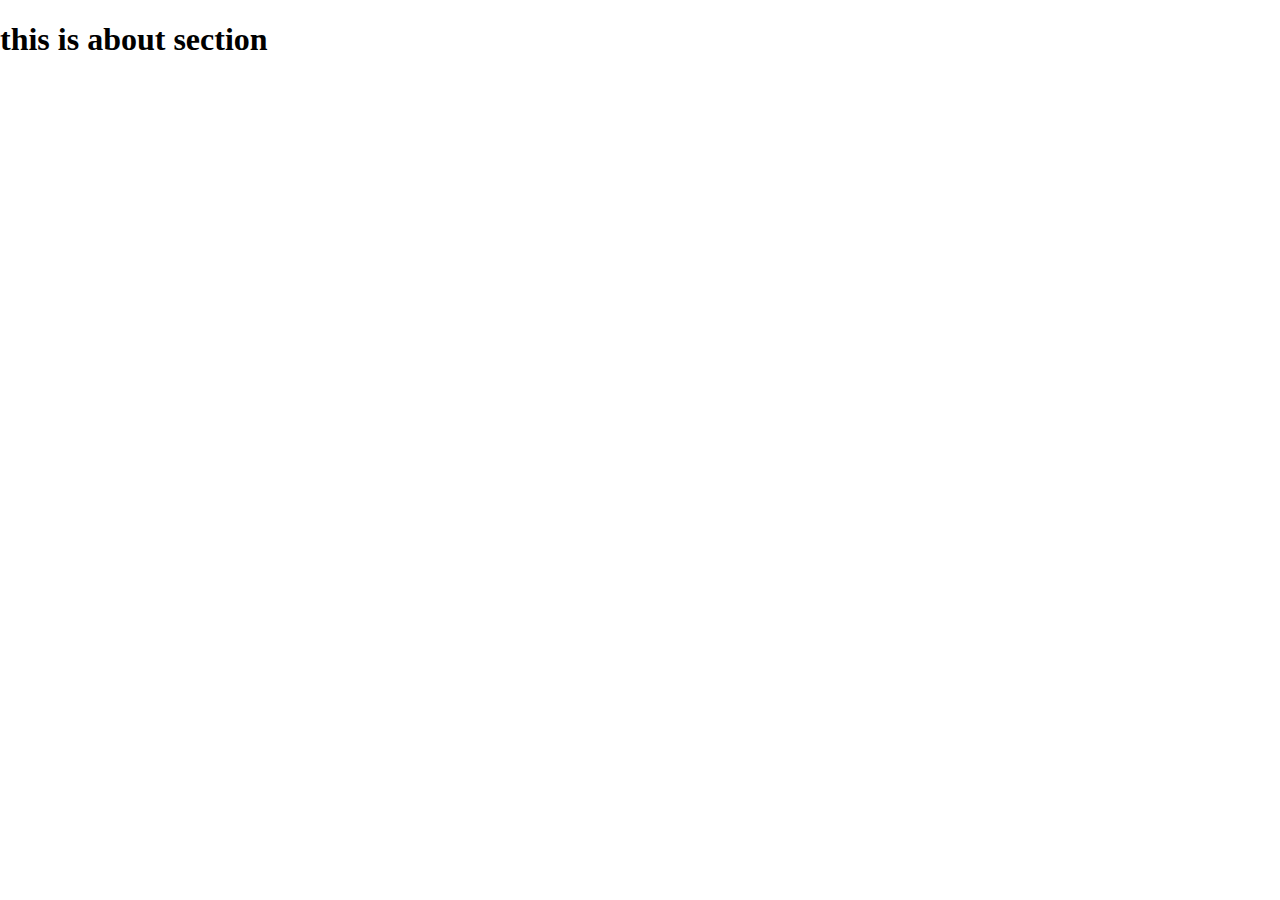
<file: about.html>
<!DOCTYPE html>
<html lang="en">
<head>
    <meta charset="UTF-8">
    <meta http-equiv="X-UA-Compatible" content="IE=edge">
    <meta name="viewport" content="width=device-width, initial-scale=1.0">
    <title>about</title>
    <link rel="stylesheet" href="./css/style.css">
</head>
<body>
    <h1>this is about section</h1>
</body>
</html>
</file>
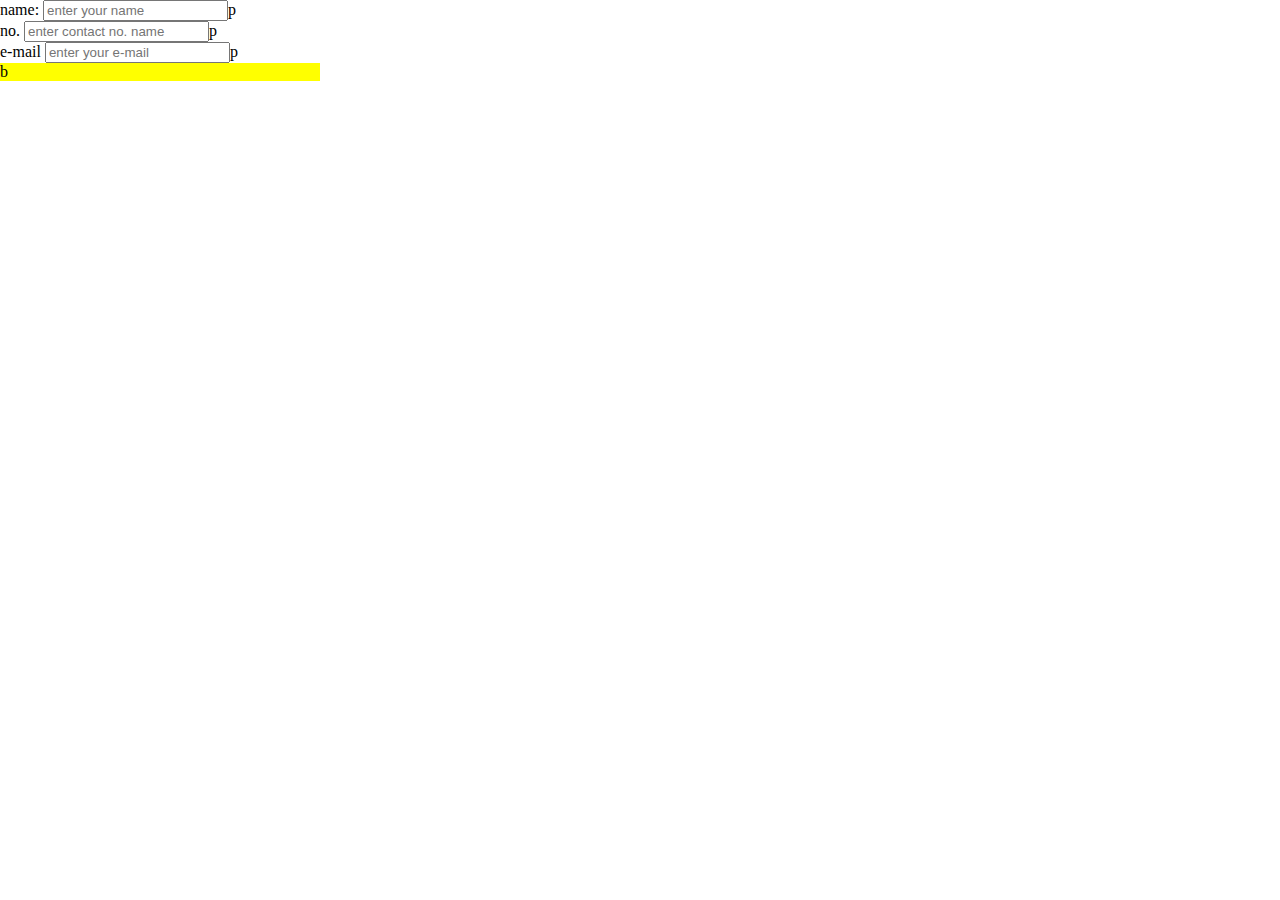
<file: contact.html>
<!DOCTYPE html>
<html lang="en">
<head>
  <meta charset="UTF-8">
  <meta http-equiv="X-UA-Compatible" content="IE=edge">
  <meta name="viewport" content="width=device-width, initial-scale=1.0">
  <title>Document</title>
  <link rel="stylesheet" href="./css/style.css">
</head>
<body>
  <div class="container">
    <div class="contact">
        <div class="name">
           name: <input class="contact-input" type="text" name=name placeholder="enter your name">p
        </div>
        <div class="name">
           no. <input class="contact-input" type="number" name=contact-no. placeholder="enter contact no. name">p
        </div>
        <div class="name">
          e-mail  <input class="contact-input" type="email" name=email placeholder="enter your e-mail">p
        </div>
    </div>
</div>

<div class="box1" style=>
  <div class="box2" style="height: 25%;width:25% ;background: yellow;align-items: center;">b

  </div>
</div>
  
</body>
</html>
</file>
<file: css/style.css>
/* including the font.css file */
@import url(./font.css);
body{
    box-sizing: border-box;
    height: 100%;
    width: 100%;
    margin: 0%;
}

.collapse .navbar-nav .nav-item a{
    /* background: rgb(135, 216, 245); */
    background-color: rgb(235, 116, 116);
    /* color: white; */
    -webkit-background-clip:text;
    -webkit-text-fill-color:transparent;
    background-clip:text;

}
.collapse .navbar-nav .nav-item a:hover{
    /* background: rgb(135, 216, 245); */
    background-color: rgb(120, 183, 241);
    /* color: white; */
    -webkit-background-clip:text;
    -webkit-text-fill-color:transparent;
    background-clip:text;
    transform: scale(1.4);
    
}
.nav-link{
    font-family: "roboto",cursive;
    text-transform: uppercase;
    font-weight: 500;
    padding: 1.7rem;
}
.nav-item{
    padding: .5rem;
}
.myheader .main-menu .container-fluid .list .uls{
    display: flex; justify-content: flex-end;
}
.button-primary{
    background:cornflowerblue;
    margin: 1em;
    color: yellow;
    background-clip: padding-box;
    border: crimson 1px solid;
    transition: background .6s ease;
    box-shadow: 1px 1px 5px 2px rgb(82, 57, 57);
    /* background-color: red; */
}
.site-button .bt .button-primary:hover{
    background:whitesmoke;

    color: black;
    background-clip: padding-box;
    /* border: crimson 1px solid; */
    /* background-color: red; */
}

/* about area; */
.main-about{
    padding: 8em 5em;
    
}
.tag span{
    display: block;
    letter-spacing: .7em;
    font: normal 500 1em robot;
    animation: about 2s ease-in 1s infinite alternate;
}
@keyframes about {
    0%{
        color: red;
    }
    25%{
        color: blueviolet;
    }
    50%{
        color: oldlace;
    }
    75%{
        color:greenyellow;
    }
    100%{
        color: pink;
    }
}

.tag .paragraph .para{
    color: cadetblue;
}
.row2 .img-fluid{
    height: 5em;
    width: 5em;
}
.row2 .img-fluid:hover{
   transform: scale(1.3);
   cursor: pointer;
   border-radius: 50px;
   box-shadow: 2px 3px 6px 4px gray;
}

.brand-area{
    padding: 1em 5em;
}
.brand-area .row1 .row2 .col-lg-4{
    display: flex;
    justify-content: center;
    padding: 7px;
    
}

.ecperiance-area .exp .ex{
    display: flex;
    flex-direction: column;
   

}
.ecperiance-area .exp .ex >span{
    padding: 5px;
    font-family: roboto;
   

}
.card-child .card{
    position: relative;
    margin: 1em;
    margin-left: 1.7em;
    padding: 1em;
    box-shadow: 20px 20px 50px  rgba(0,0,0,0.5);
    border-radius: 15px;
    background: rgba(255,255, 255, 0.1);
    overflow: hidden;
    border-bottom: 1px solid rgba(255, 255, 255, .5);
    border-bottom: 1px solid rgba(255, 255, 255, .5);
    backdrop-filter: blur(5x);

    
    
    /* box-shadow: 2px 3px 9px 4px firebrick; */

}

.card-child .card:hover>img{
    filter: brightness(1.1);
    
    

}
.projects .container .row{
        padding: 1em;
        margin-top:3em;
        /* margin: -70px; */
}
.projects .container .menu-button .text-uppercase{
    /* padding: 7em; */
background: transparent;
border: none;
font: normal 100 20px/12px roboto;
text-shadow: 2px 2px 7px ;
}
.projects .container .menu-button{
    display: flex;
    justify-content: center;
    align-items: center;
    padding: 2em;

}
.projects .container .menu-button .text-uppercase:hover{
    /* padding: 7em; */
    background: white;
    color: darksalmon;
}

.title .my-img .test-popup-link:hover img{
    filter: brightness(1.05)drop-shadow(1px 8px 30px #b1afaf);
    /* transform: scale(1.03); */
}
.client-sec .clients-views{
    display: flex;
    justify-content: center;
    align-items: center;
    flex-direction: column;
    padding: 2em;
}
.client-sec .owl-carousel .client-box{
    box-shadow: 2px 4px 10px 4px #b1afaf;
    margin: 3em 1em;
    /* padding: 2em; */
    background:rgba(255, 255, 255, 0.5);
}
.client-sec .owl-carousel .client-box .image-box{
    padding: 2em;
    
}
.client-sec .owl-carousel .client-box .name-box h2{
    margin-top: 1em;
}
.footer-area .container-fluid .follow{
    display: flex;
    justify-content:flex-end;
    align-items: center;
    padding: 1em;
    margin-left: 28em;

}
.footer-area .container-fluid{
background: #1bafaf;
display: flex;
flex-direction: row;
height: 5em;
}
.footer-area .container-fluid .email-me{
    margin-top: 5em;
    /* background: chartreuse; */
    display: inline-block;
    
}
.footer-area .container-fluid .email-me .em,button{
    border: 2px solid rgb(191, 29, 29);
    border-radius: 12px;
    box-shadow: 2px 3px 6px 3px rgba(255, 255, 255, 0.5);
}
.footer-area .container-fluid .email-me button:hover{
    background: whitesmoke;
    color: black;
    
}
/* .footer-area .container-fluid .follow .f1,.f2{
    padding: 2em;

} */
/* .box1{
    height:12em ;width: 50%;background: red;display: flex;justify-content: center;align-items: center;
}
.box2{
    height:25% ;width: 25%;background: yellow;display: flex;justify-content: center;align-items: center;
} */
</file>
